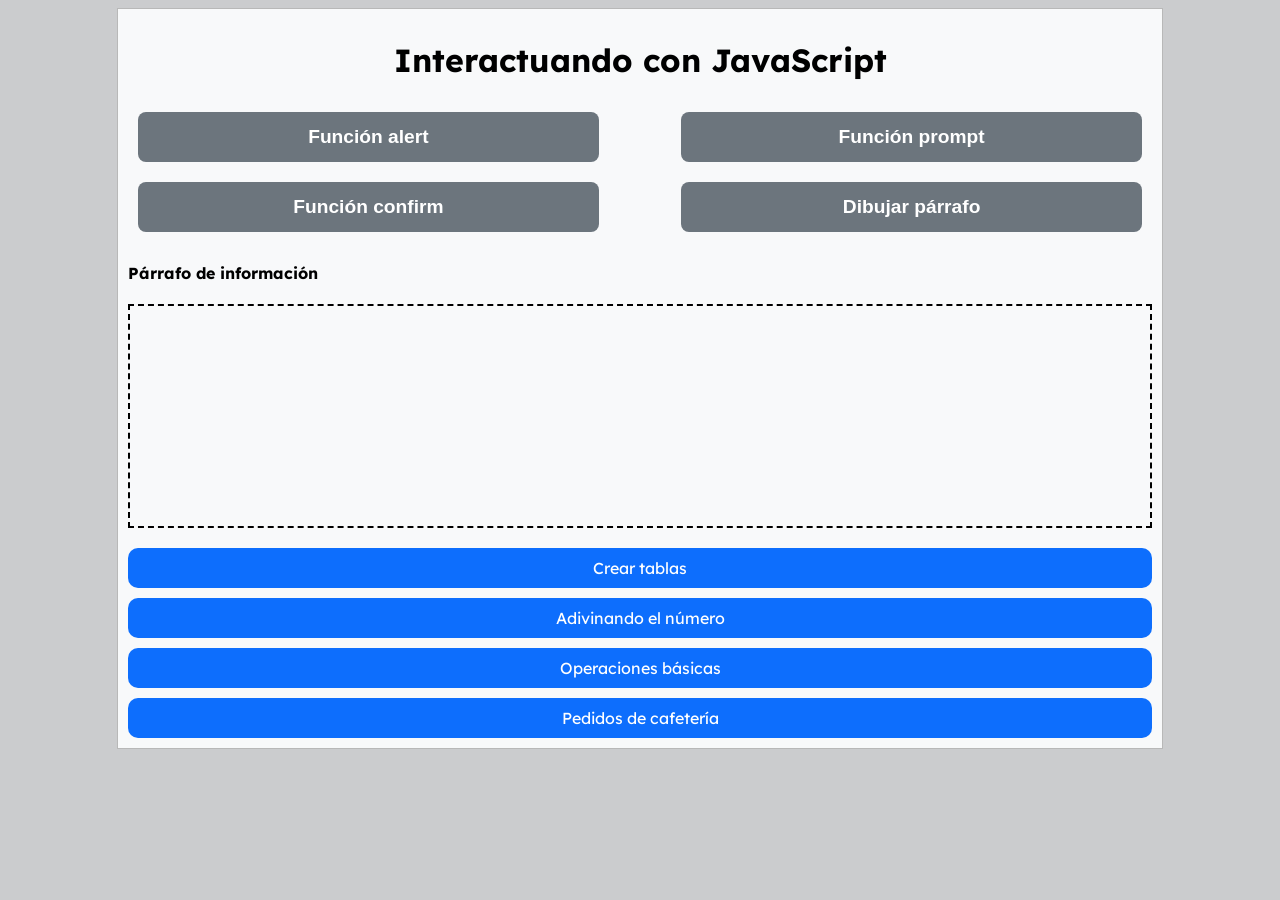
<file: index.html>
<!DOCTYPE html>
<html lang="es">
<head>
    <meta charset="UTF-8">
    <meta name="viewport" content="width=device-width, initial-scale=1.0">
    <title>Interactuando con JavaScript</title>

    <link href="./css/style.css" rel="stylesheet">
    <script src="./js/buttons.js" defer></script>
</head>
<body>
    <div class="container">
        <h1>Interactuando con JavaScript</h1>

        <div class="flex-container">
            <button id="idBtnAlert" onclick="aviso()">
                Función alert
            </button>

            <button id="idBtnPrompt" onclick="capturarDatos()">
                Función prompt
            </button>

            <button id="idBtnConfirm" onclick="confirmacion()">
                Función confirm
            </button>

            <button id="idBtnParrafo" onclick="dibujarParrafo()">
                Dibujar párrafo
            </button>
        </div>

        <h4>Párrafo de información</h4>
        <p id="idParrafo"></p>
        <a href="pages/tablas.html">Crear tablas</a>
        <a href="pages/numeroAleatorio.html">Adivinando el número</a>
        <a href="pages/operacionesBasicas.html">Operaciones básicas</a>
        <a href="pages/pedidos.html">Pedidos de cafetería</a>
    </div>
</body>
</html>
</file>
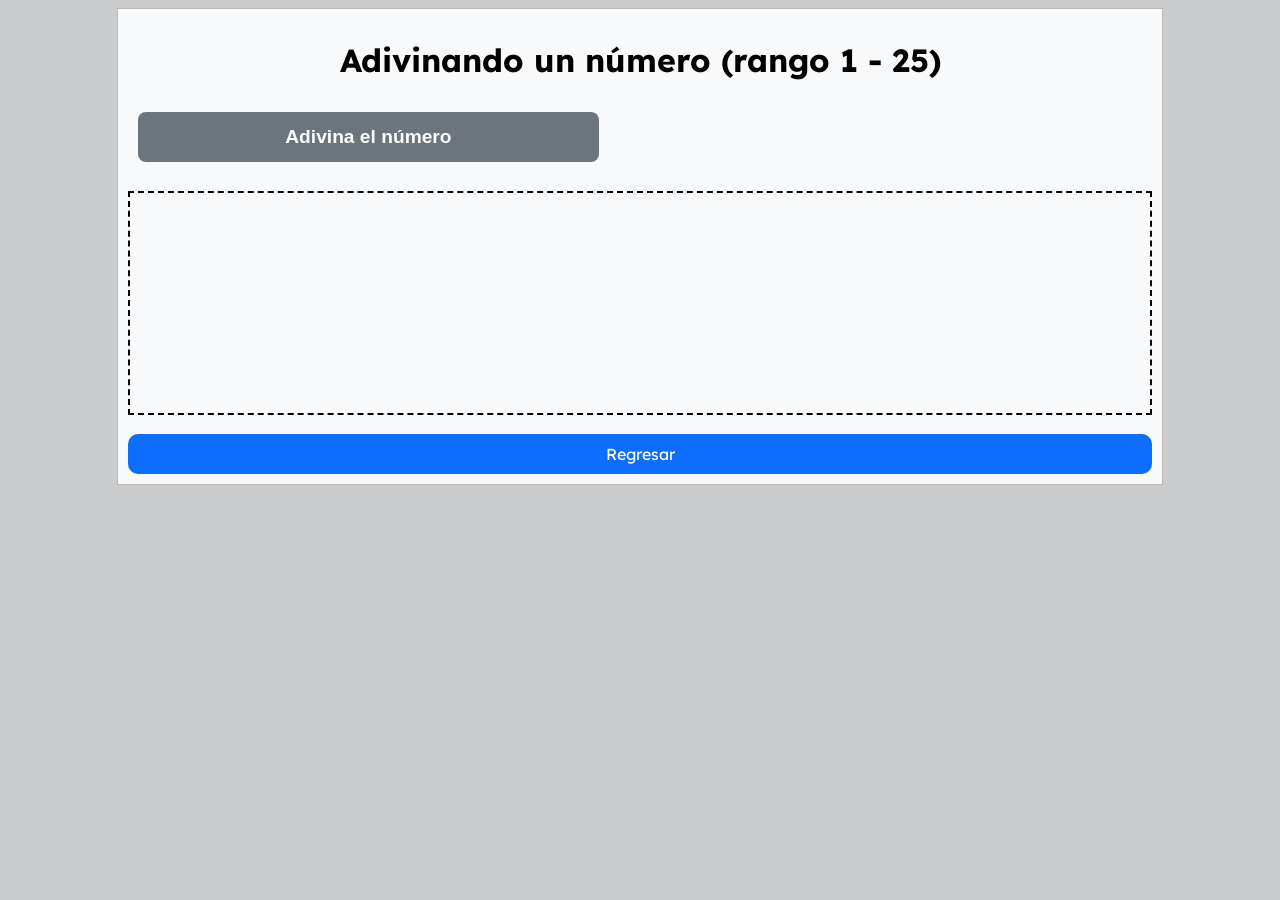
<file: pages/numeroAleatorio.html>
<!DOCTYPE html>
<html lang="es">
<head>
    <meta charset="UTF-8">
    <meta name="viewport" content="width=device-width, initial-scale=1.0">

    <script src="../js/numeroAleatorio.js"></script>
    <link href="../css/style.css" rel="stylesheet">

    <title>Adivinando un número</title>
</head>
<body>
    <div class="container">
        <h1>Adivinando un número (rango 1 - 25)</h1>

        <div class="flex-container">
            <button id="idBtnNumero" onclick="generarNumeroAleatorio()">
                Adivina el número
            </button>
        </div>

        <p id="idParrafo"></p>

        <a href="../index.html">Regresar</a>
    </div>
</body>
</html>
</file>
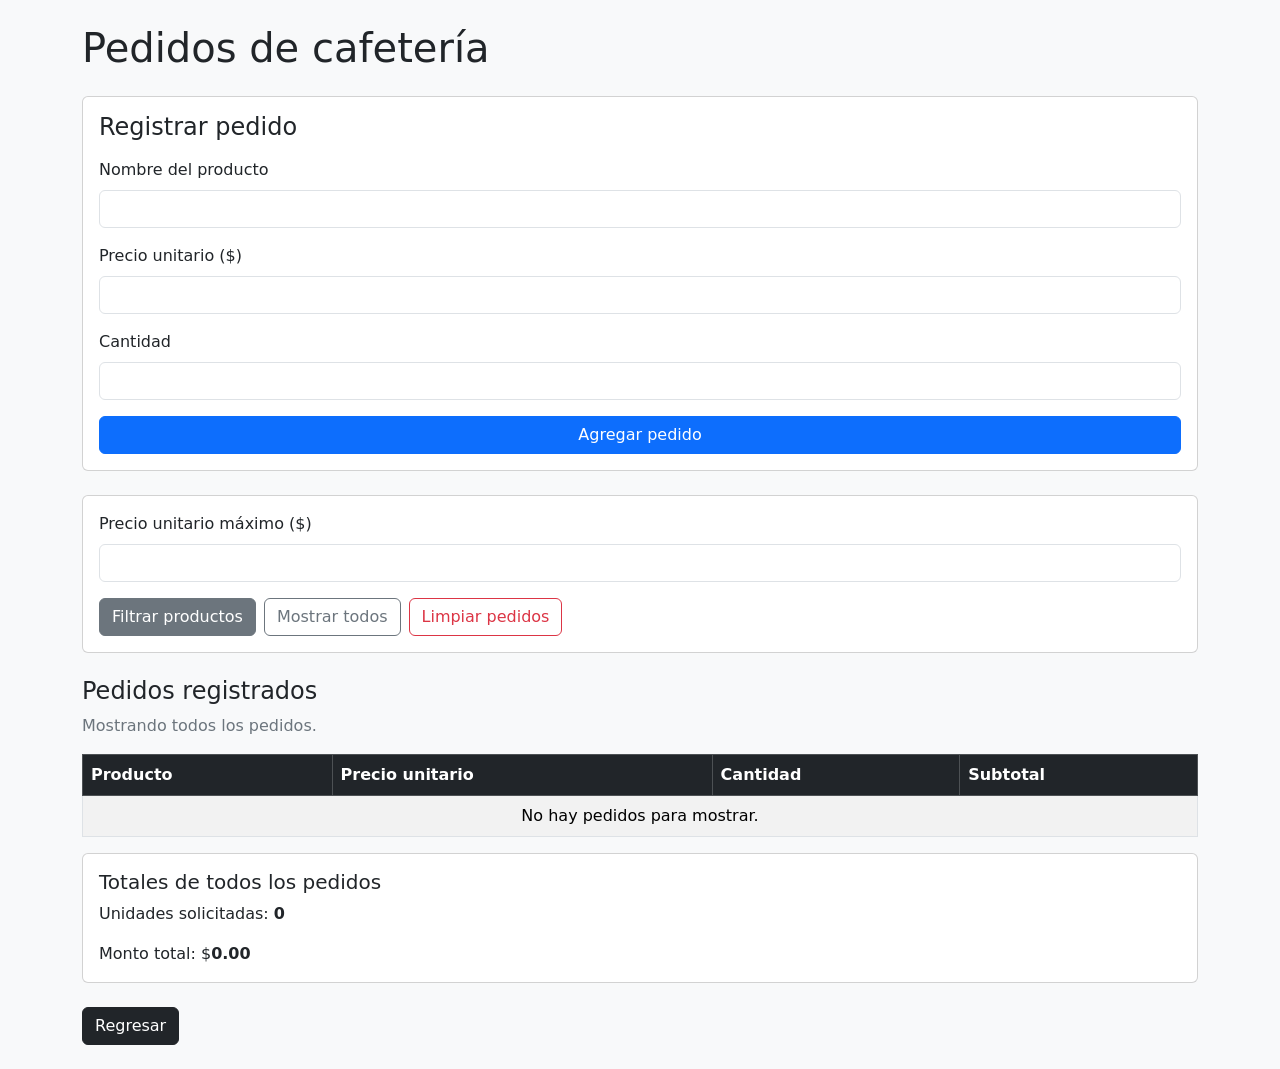
<file: pages/pedidos.html>
<!DOCTYPE html>
<html lang="es">
<head>
    <meta charset="UTF-8">
    <meta name="viewport" content="width=device-width, initial-scale=1.0">

    <title>Pedidos de cafetería</title>

    <link
        href="https://cdn.jsdelivr.net/npm/bootstrap@5.3.3/dist/css/bootstrap.min.css"
        rel="stylesheet"
    >

    <script src="../js/pedidos.js" defer></script>
</head>
<body class="bg-light">
    <main class="container py-4">
        <h1 class="mb-4">Pedidos de cafetería</h1>

        <form id="formPedido" class="card card-body mb-4">
            <h2 class="h4 mb-3">Registrar pedido</h2>

            <div class="mb-3">
                <label for="producto" class="form-label">
                    Nombre del producto
                </label>
                <input
                    type="text"
                    id="producto"
                    class="form-control"
                    required
                >
            </div>

            <div class="mb-3">
                <label for="precio" class="form-label">
                    Precio unitario ($)
                </label>
                <input
                    type="number"
                    id="precio"
                    class="form-control"
                    min="0.01"
                    step="0.01"
                    required
                >
            </div>

            <div class="mb-3">
                <label for="cantidad" class="form-label">
                    Cantidad
                </label>
                <input
                    type="number"
                    id="cantidad"
                    class="form-control"
                    min="1"
                    step="1"
                    required
                >
            </div>

            <button type="submit" class="btn btn-primary">
                Agregar pedido
            </button>
        </form>

        <div class="card card-body mb-4">
            <label for="precioMaximo" class="form-label">
                Precio unitario máximo ($)
            </label>

            <input
                type="number"
                id="precioMaximo"
                class="form-control mb-3"
                min="0"
                step="0.01"
            >

            <div class="d-flex flex-wrap gap-2">
                <button
                    type="button"
                    id="btnFiltrar"
                    class="btn btn-secondary"
                >
                    Filtrar productos
                </button>

                <button
                    type="button"
                    id="btnMostrar"
                    class="btn btn-outline-secondary"
                >
                    Mostrar todos
                </button>

                <button
                    type="button"
                    id="btnLimpiar"
                    class="btn btn-outline-danger"
                >
                    Limpiar pedidos
                </button>
            </div>
        </div>

        <h2 class="h4">Pedidos registrados</h2>
        <p id="estadoVista" class="text-secondary"></p>

        <div class="table-responsive">
            <table class="table table-striped table-bordered">
                <thead class="table-dark">
                    <tr>
                        <th scope="col">Producto</th>
                        <th scope="col">Precio unitario</th>
                        <th scope="col">Cantidad</th>
                        <th scope="col">Subtotal</th>
                    </tr>
                </thead>

                <tbody id="cuerpoTabla"></tbody>
            </table>
        </div>

        <div class="card card-body mb-4">
            <h2 class="h5">Totales de todos los pedidos</h2>

            <p>
                Unidades solicitadas:
                <strong id="totalUnidades">0</strong>
            </p>

            <p class="mb-0">
                Monto total:
                $<strong id="montoTotal">0.00</strong>
            </p>
        </div>

        <a href="../index.html" class="btn btn-dark">Regresar</a>
    </main>
</body>
</html>
</file>
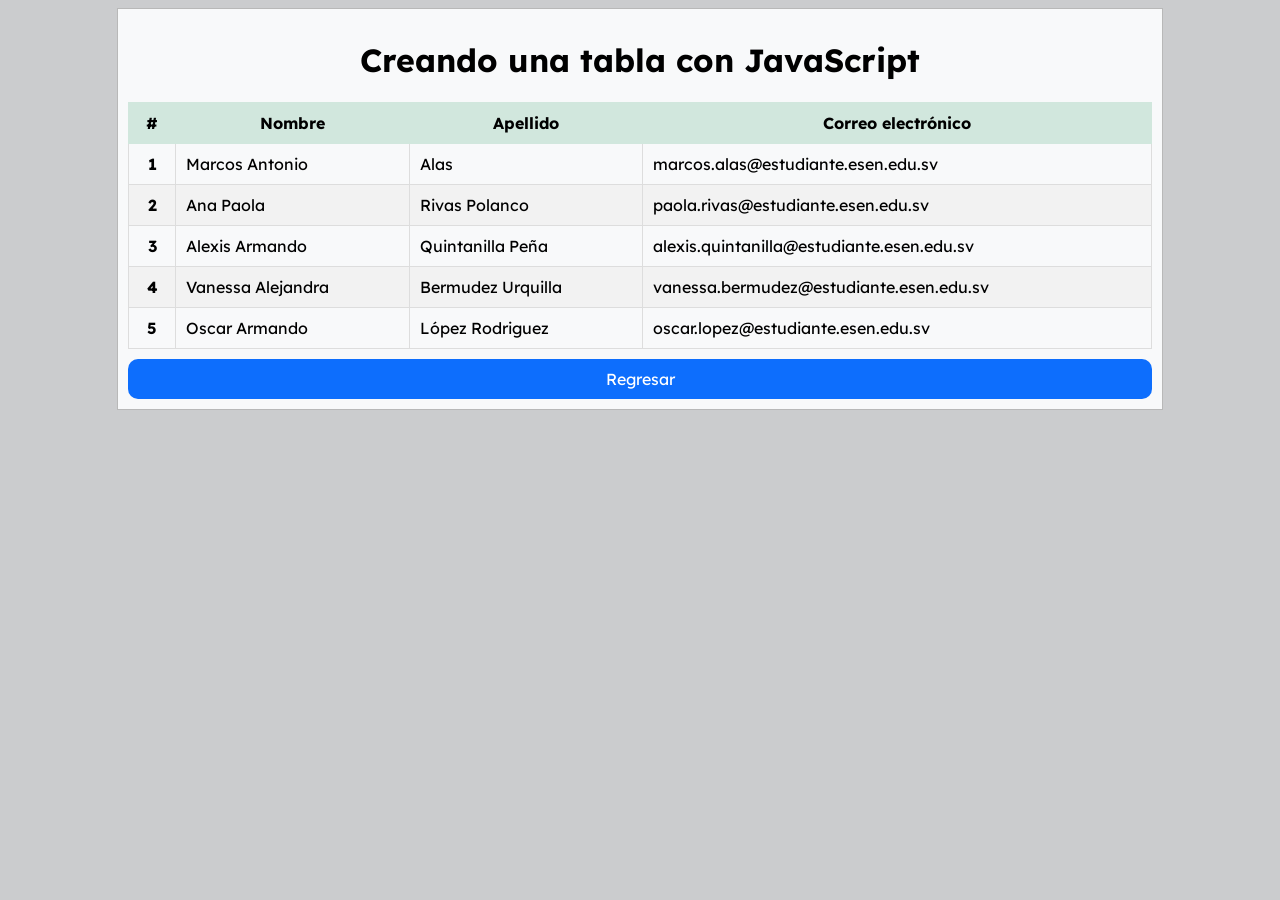
<file: pages/tablas.html>
<!DOCTYPE html>
<html lang="es">
<head>
    <meta charset="UTF-8">
    <meta name="viewport" content="width=device-width, initial-scale=1.0">

    <script src="../js/tablas.js" defer></script>
    <link href="../css/style.css" rel="stylesheet">

    <title>Crear tablas con JavaScript</title>
</head>
<body>
    <div class="container">
        <h1>Creando una tabla con JavaScript</h1>

        <div id="idContenedor"></div>

        <a href="../index.html">Regresar</a>
    </div>
</body>
</html>
</file>
<file: css/style.css>
@import url('https://fonts.googleapis.com/css2?family=Lexend+Deca:wght@300&display=swap');

body {
    font-family: 'Lexend Deca', sans-serif;
    background-color: #cbccce;
}

.container {
    max-width: 1024px;
    margin: auto auto;
    border: solid 1px #b8b8b8;
    padding: 10px;
    background-color: #f8f9fa;
}

.container h1 {
    text-align: center;
}

.flex-container {
    display: flex;
    flex-wrap: wrap;
    flex-direction: row;
    justify-content: space-between;
}

.flex-container>button {
    width: 150px;
    margin: 10px;
    height: 50px;
    cursor: pointer;
    border-radius: 8px;
    border: #6c757d;
    background-color: #6c757d;
    color: white;
    text-align: center;
    font-size: 1.2rem;
    font-weight: bold;
    padding: 5px;
    flex: 0 0 45%;
}

.flex-container>button:hover {
    background-color: #565e64;
    color: white;
}

p {
    border-style: dashed;
    border-width: 2px;
    min-height: 200px;
    padding: 10px;
    font-size: 1.2em;
}

a {
    display: block;
    width: auto;    
    text-align: center;
    background-color: #0d6efd;
    border-color: #0d6efd;
    border-radius: 10px;
    color: white;
    text-decoration: none;
    padding: 10px;
    margin-top: 10px;
}

a:hover {
    background-color: #0a58ca;
}

table {
    border-collapse: collapse;
    width: 100%;
}

table th,
table td {
    border: 1px solid #ddd;
    padding: 10px;
}

table th {
    background-color: #d1e7dd;
    border-color: #d1e7dd;
}

table td[scope="row"] {
    text-align: center;
    font-weight: bold;
}

table td {
    cursor: pointer;
}

table tr:nth-child(even) {
    background-color: #f2f2f2;
}

table tr:hover {
    background-color: #ddd;
}
</file>
